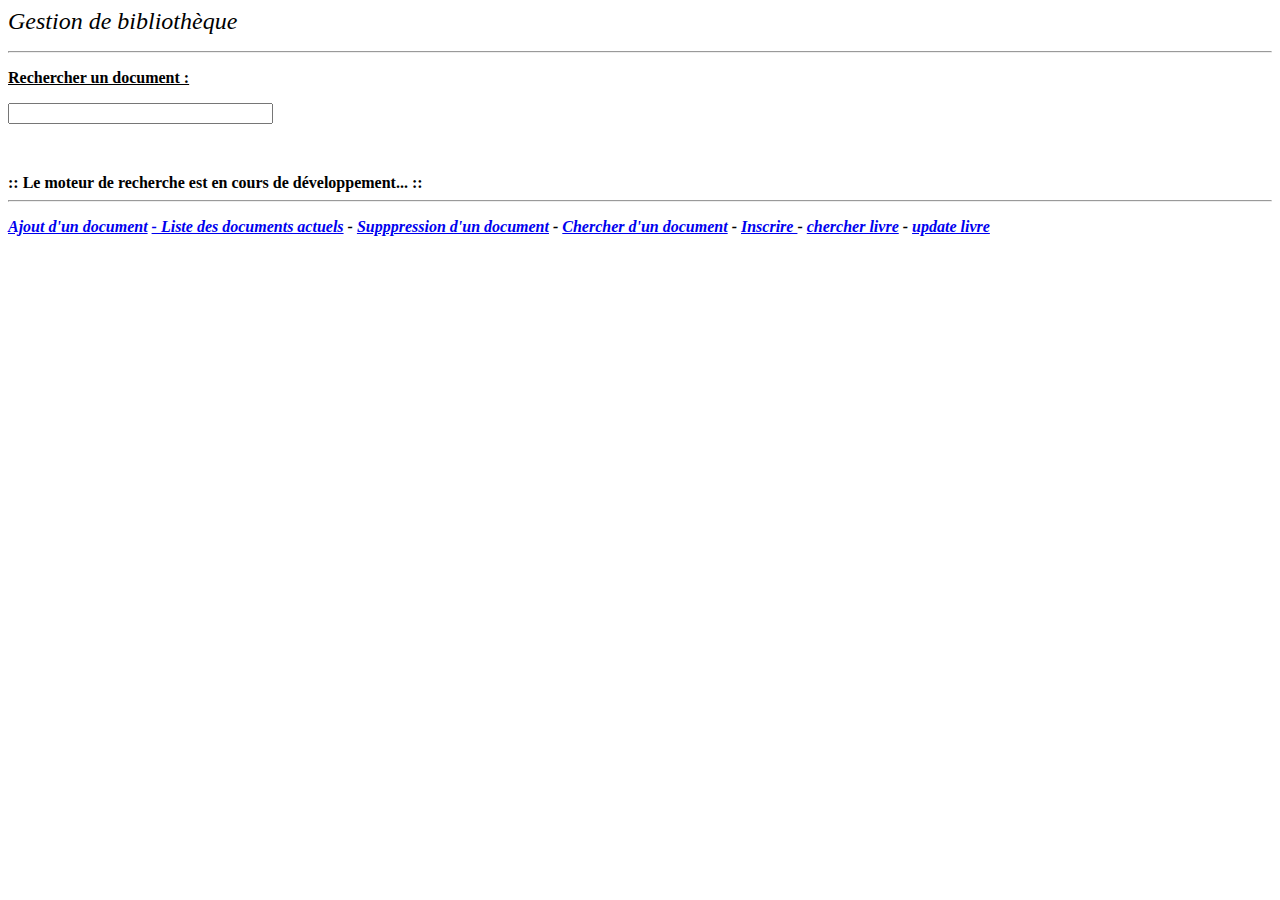
<file: index.htm>
<html>

<head>
<meta http-equiv="Content-Type"
content="text/html; charset=iso-8859-1">
<title>Gestion de biblioth�que</title>
</head>

<body bgcolor="#FFFFFF">

<p><font size="5"><em>Gestion de biblioth�que</em></font></p>

<hr>

<form method="POST">
    <p><strong><u>Rechercher un document : </u></strong></p>
    <p><input type="text" size="30" name="recherche"></p><br>
</form>
<b>:: Le moteur de recherche est en cours de d�veloppement... ::
<hr>

<p align="left"><font size="3"><em><a href="admin/ajout.php">Ajout d'un document</a> <a href="commun/livre.php"> - Liste
des documents actuels</a> - <a href="admin/supr.php">Supppression d'un document</a> - <a href="commun/chercher.php">Chercher d'un document</a> - <a href="client/inscrire.php">Inscrire </a> - <a href="commun/cherche.htm">chercher livre</a> - <a href="admin/update1.php">update livre</a></em></font></p>
</body>
</html>
</file>
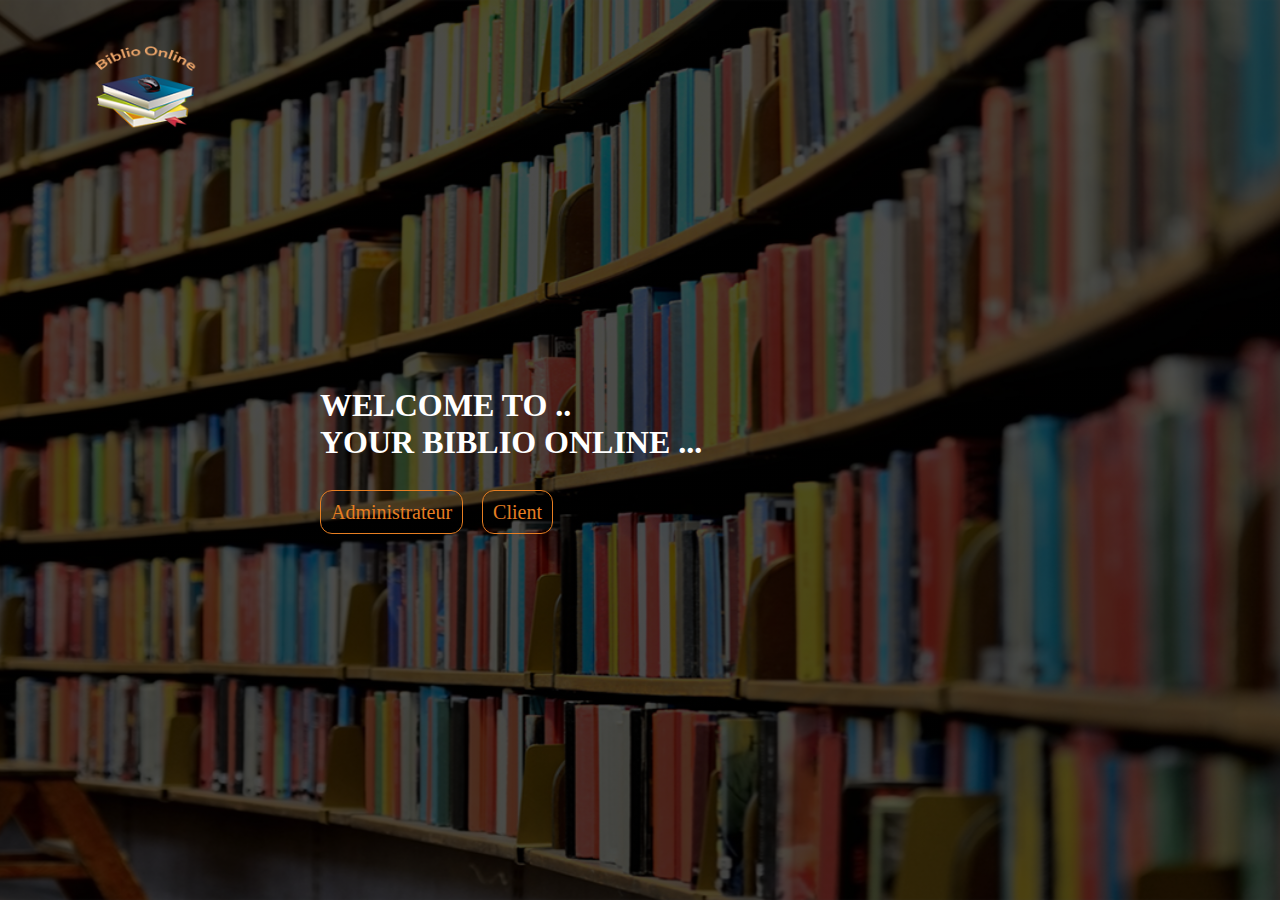
<file: biblio.html>
<!DOCTYPE html>
<html>
<head>
	<title>welcome to biblio online</title>
	<link rel="stylesheet" type="text/css" href="style/style.css">

</head>
<body>
<header class="header-bib">
	<div class="row">
		<div class="logo">
			<a href="biblio.html"><img src="img/logo.png"></a>
		</div>
		
	</div>
	<div class="hero">
		<h1>WELCOME TO .. <br> YOUR BIBLIO ONLINE ... </h1>
		<div class="bouton">
			<a href="admin/connecter.php" class="btn adm">Administrateur</a>
			<a href="client/connecter.php" class="btn cli">Client</a>
		</div>
		
	</div>

</header>

</body>
</html>
</file>
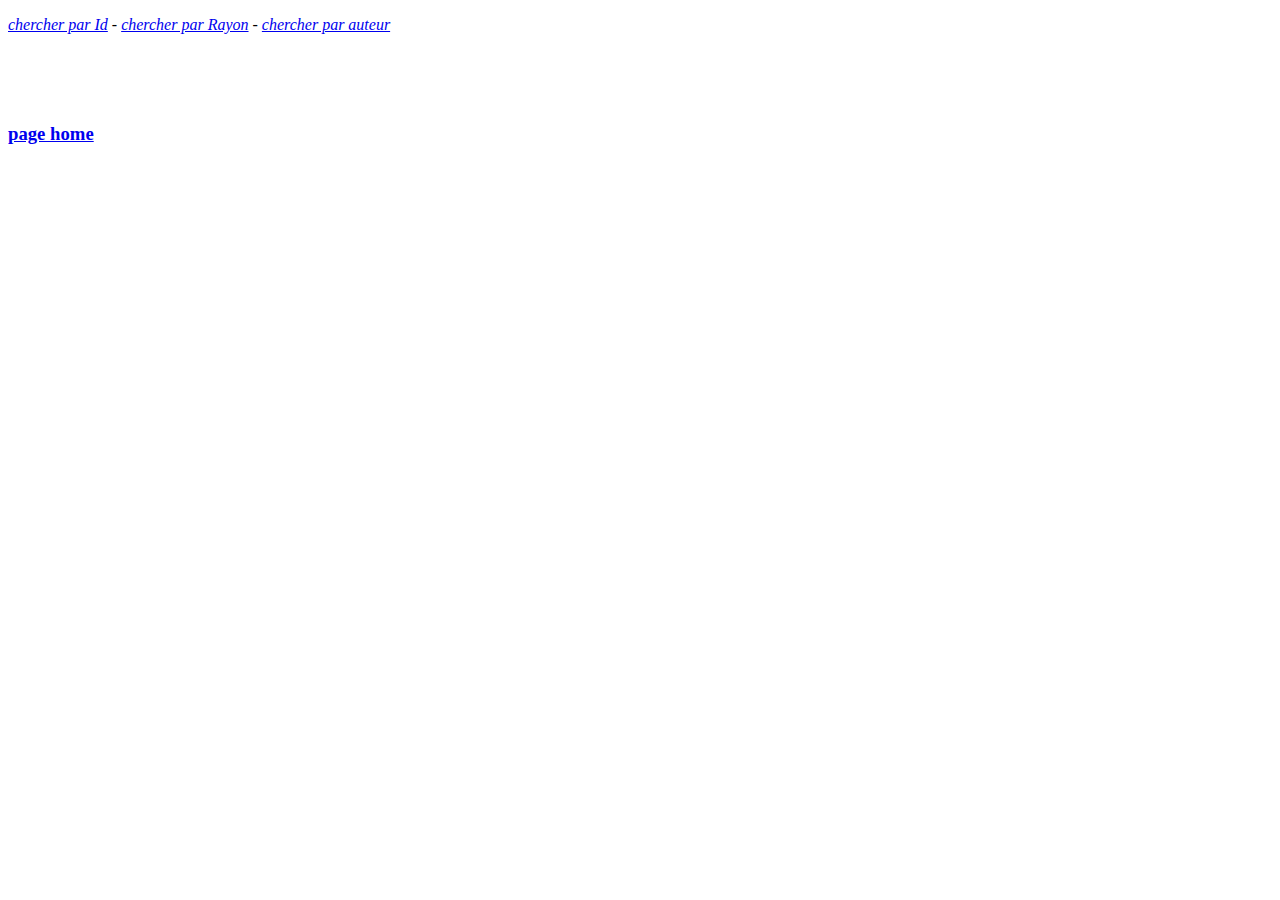
<file: cherche.htm>
<?php session_start(); ?>

<!DOCTYPE html>
<html>
<head>
	<title>chercher</title>
</head>
<body>
<p align="left"><font size="3"><em><a href="chercher.php">chercher par Id</a> - <a href="chercher_ray.php"> chercher par Rayon</a> - <a href="chercher_aut.php">chercher par auteur</a> </em></font></p>
<br/><br/><br/>
<h3><a href="index.htm">page home</a></h3>
</body>
</html>
</file>
<file: style/style.css>
*{
	margin: 0;
	padding: 0;
}

.row{
	max-width: 1100px;
	margin: 0 auto;
}

body{
	font-family: tahoma;
}

.hero{
	position: absolute;
	width: 740px;
	top: 43%;
	left: 25%;
	transform: translate(-50%,-50);
}

.header-bib{
	background-image: linear-gradient(rgba(0,0,0,0.7),rgba(0,0,0,0.7)) , url(../img/books.jpg);
	height: 100vh;
	background-position: center;
	background-size: cover;
}

h1{
	color: white;
}

.logo img{
	height: 90px;
	float: left;
	margin-top: 40px;
}


.btn{
	border: 1.6px solid #e67e22;
	padding: 10px 10px;
	color: #e67e22;
	text-decoration: none;
	border-radius: 12px;
	margin-right: 15px;
	font-size: 20px;

}

.bouton{
	margin-top: 40px;
}

.adm:hover{
	background-color: #f88b60;

	color: white;
	transition: all 0.7s ease-in;
}

.cli:hover{
	background-color: #f88b60;
	color: white;
	transition: all 0.5s ease-in;
}



/*connecter.php */



.connect{
	background-image: linear-gradient(rgba(0,0,0,0.5),rgba(0,0,0,0.5)) , url(../img/bib.jpg);
	background-size: cover;
}

.vid{
	width: 270px;
	height: 245px;
	background-color: rgba(0,0,0,0.5);
	margin: 0 auto;
	margin-top: 15%;
	padding-top: 10px;
	padding-left: 50px;
	border-radius: 15px;
	color: white;
	font-weight: bolder;
	box-shadow: inset 4px 4px rgba(0,0,0,0.5);

}

.vid input[type="text"]{
	width: 200px;
	height: 35px;
	border: 0;
	border-radius: 5px;
	padding-left: 10px;
	font-weight: bold;
}

.vid input[type="password"]{
	width: 200px;
	height: 35px;
	border: 0;
	border-radius: 5px;
	padding-left: 10px;
	font-weight: bold;
	
}

.vid input[type="submit"]{
	width: 100px;
	height: 35px;
	border: 0;
	border-radius: 5px;
	background-color: #cde4a1;
	font-weight: bold;
	
}

.vid input[type="submit"]:hover{
	background-color: #c0eb6e;	
}

.ins{
	text-decoration: none;
	color: #f8cd79;
}

.ins:hover{
	color: #f8a80f;
}



/* Inscrire */




.div-inscrir{
	width: 270px;
	height: 420px;
	background-color: rgba(0,0,0,0.7);
	margin: 0 auto;
	margin-top: 8%;
	padding-top: 10px;
	padding-left: 50px;
	border-radius: 15px;
	color: white;
	font-weight: bolder;
	box-shadow: inset 6px 6px rgba(0,0,0,0.8);

}

.div-inscrir input[type="text"]{
	width: 200px;
	height: 35px;
	border: 0;
	border-radius: 5px;
	padding-left: 10px;
	font-weight: bold;
}

.div-inscrir input[type="password"]{
	width: 200px;
	height: 35px;
	border: 0;
	border-radius: 5px;
	padding-left: 10px;
	font-weight: bold;
	
}

.div-inscrir input[type="submit"]{
	width: 100px;
	height: 35px;
	border: 0;
	border-radius: 5px;
	background-color: #cde4a1;
	font-weight: bold;
	
}

.div-inscrir input[type="reset"]{
	width: 100px;
	height: 35px;
	border: 0;
	border-radius: 5px;
	background-color: #cde4a1;
	font-weight: bold;
	
}

.div-inscrir input[type="submit"]:hover{
	background-color: #b5f737;	
}

.div-inscrir input[type="reset"]:hover{
	background-color: #b5f737;	
}
</file>
